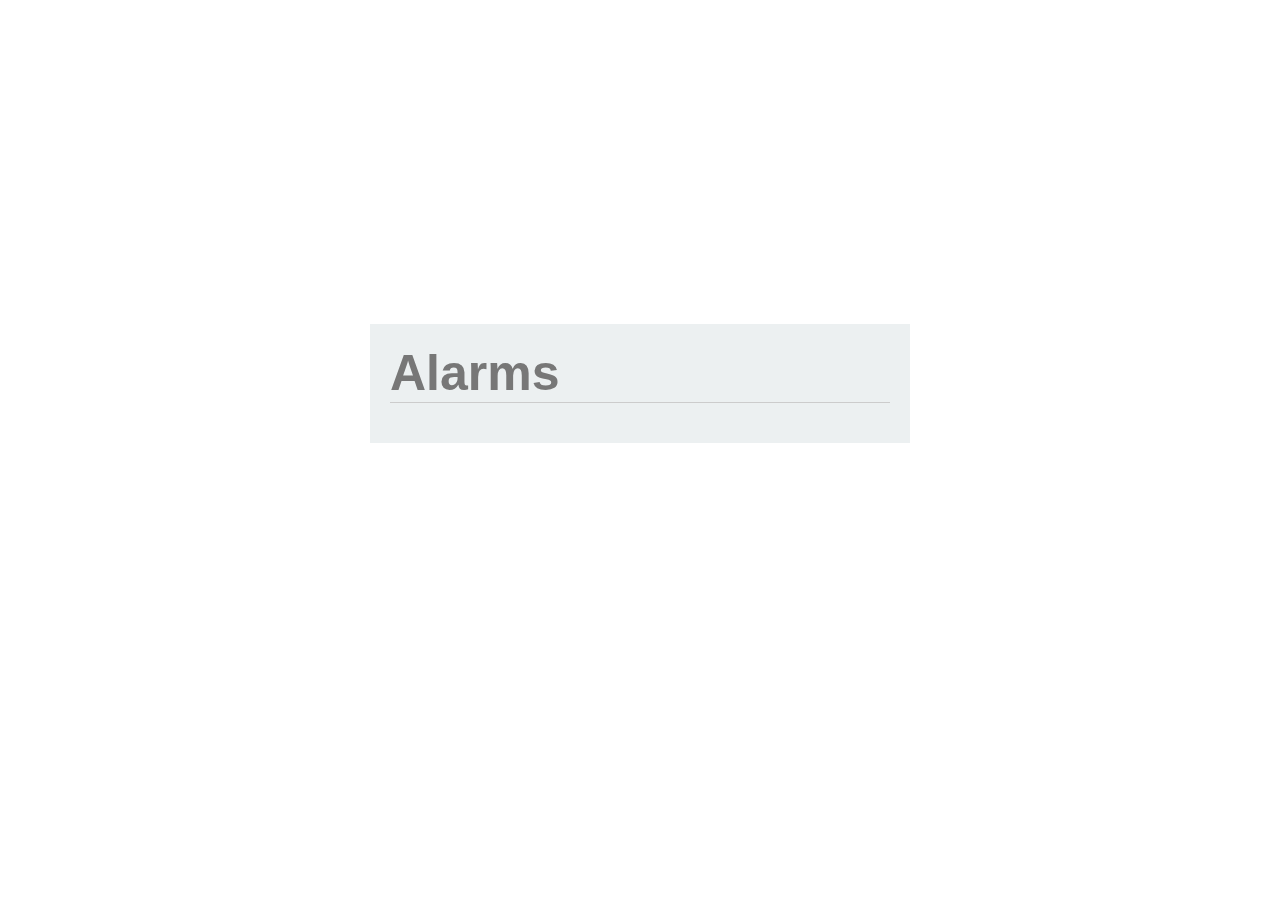
<file: index.html>
<!DOCTYPE html>
<html>
    <head>
        <script>
  (function(i,s,o,g,r,a,m){i['GoogleAnalyticsObject']=r;i[r]=i[r]||function(){
  (i[r].q=i[r].q||[]).push(arguments)},i[r].l=1*new Date();a=s.createElement(o),
  m=s.getElementsByTagName(o)[0];a.async=1;a.src=g;m.parentNode.insertBefore(a,m)
  })(window,document,'script','//www.google-analytics.com/analytics.js','ga');

  ga('create', 'UA-59822015-1', 'auto');
  ga('send', 'pageview');

</script>
    <script src="//cdn.optimizely.com/js/2540950137.js"></script>
    
        <title>Much Wow</title>
        <link href="css/clock.css" rel="stylesheet" type="text/css">
        <link href="css/alarm.css" rel="stylesheet" type="text/css">
        <link href="css/index.css" rel="stylesheet" type="text/css">
    </head>
    <body>

        <h1>Timothy's Clock</h1>
        
        <div class="clk" id="time"></div>
        <div id="forecastLabel"></div><img class="display" id="forecastIcon" style="padding-bottom: 25px">
        <div id="alarmContainer">
            <div class="flexable" id="alarmHeader">
                <h2>Alarms</h2>
                <input id="alrm" class="hide" onclick="showAlarmPopup()" type="button" value="Add Alarm"/>
            </div>
            <div id="fb">
            <fb:login-button scope="public_profile,email" onlogin="checkLoginState();">
            </fb:login-button>
            </div>
            <div id="status">
            </div>
            <div id="alarms"></div>
        </div>
        <div class="hide" id="mask"></div>
        <div class="hide" id="popup">
            <h2>Add Alarm</h2>
            <div id="timeContainer">
            	<select id="hours">
            		<option>1</option>
            		<option>2</option>
            		<option>3</option>
            	    <option>4</option>
            		<option>5</option>
            		<option>6</option>
            		<option>7</option>
            		<option>8</option>
            		<option>9</option>
            		<option>10</option>
            		<option>11</option>
            		<option>12</option>
            	</select>
                <select id="mins">
		              <option>00</option>
			          <option>05</option>
			          <option>10</option>
			          <option>15</option>
			          <option>20</option>
			          <option>25</option>
			          <option>30</option>
			          <option>35</option>
			          <option>40</option>
			          <option>45</option>      
			          <option>50</option>
			          <option>55</option> 
                </select> 
                <select id="ampm">
                    <option>am</option>
                    <option>pm</option>
                </select>  
                <input type="text" id="alarmName" placeholder="Alarm Name"/>
                <div class="flexable">
                	<input type="button" value="Cancel" class="button" onclick="hideAlarmPopup()"/>
                	<input id="addAlarm" type="button" value="Save Alarm" class="button" onclick="addAlarm()"/>
                </div>             
            </div>
        </div>


    <script src="https://ajax.googleapis.com/ajax/libs/jquery/1.11.1/jquery.min.js" type="text/javascript"></script>
    <script src="http://www.parsecdn.com/js/parse-1.3.4.min.js"></script>
    <script>
      // This is called with the results from from FB.getLoginStatus().
      function statusChangeCallback(response) {
        console.log('statusChangeCallback');
        console.log(response);
        // The response object is returned with a status field that lets the
        // app know the current login status of the person.
        // Full docs on the response object can be found in the documentation
        // for FB.getLoginStatus().
        if (response.status === 'connected') {
          // Logged into your app and Facebook.
          getAllAlarms(response.authResponse.userID);
          $( "#alrm").removeClass("hide");
          $( "#alrm").addClass("button");
          $( "#fb").addClass("hide");

          testAPI();
        } else if (response.status === 'not_authorized') {
          // The person is logged into Facebook, but not your app.
          document.getElementById('status').innerHTML = 'Please log ' +
            'into this app.';
        } else {
          // The person is not logged into Facebook, so we're not sure if
          // they are logged into this app or not.
          document.getElementById('status').innerHTML = 'Please log ' +
            'into Facebook.';
        }
      }

      // This function is called when someone finishes with the Login
      // Button.  See the onlogin handler attached to it in the sample
      // code below.
      function checkLoginState() {
        FB.getLoginStatus(function(response) {
          statusChangeCallback(response);
        });
      }

      window.fbAsyncInit = function() {
      FB.init({
        appId      : '442884252526237',
        cookie     : true,  // enable cookies to allow the server to access 
                            // the session
        xfbml      : true,  // parse social plugins on this page
        version    : 'v2.1' // use version 2.1
      });

      // Now that we've initialized the JavaScript SDK, we call 
      // FB.getLoginStatus().  This function gets the state of the
      // person visiting this page and can return one of three states to
      // the callback you provide.  They can be:
      //
      // 1. Logged into your app ('connected')
      // 2. Logged into Facebook, but not your app ('not_authorized')
      // 3. Not logged into Facebook and can't tell if they are logged into
      //    your app or not.
      //
      // These three cases are handled in the callback function.

      FB.getLoginStatus(function(response) {
        statusChangeCallback(response);
      });

      };

      // Load the SDK asynchronously
      (function(d, s, id) {
        var js, fjs = d.getElementsByTagName(s)[0];
        if (d.getElementById(id)) return;
        js = d.createElement(s); js.id = id;
        js.src = "//connect.facebook.net/en_US/sdk.js";
        fjs.parentNode.insertBefore(js, fjs);
      }(document, 'script', 'facebook-jssdk'));

      // Here we run a very simple test of the Graph API after login is
      // successful.  See statusChangeCallback() for when this call is made.
      function testAPI() {
        console.log('Welcome!  Fetching your information.... ');
        FB.api('/me', function(response) {
          console.log('Successful login for: ' + response.name);
          document.getElementById('status').innerHTML =
            'Thanks for logging in, ' + response.name + '!';
        });
      }
    </script>


    <script src="js/clock.js" type="text/javascript"></script>
    <script src="js/index.js" type="text/javascript"></script>


    </body>


</html>
</file>
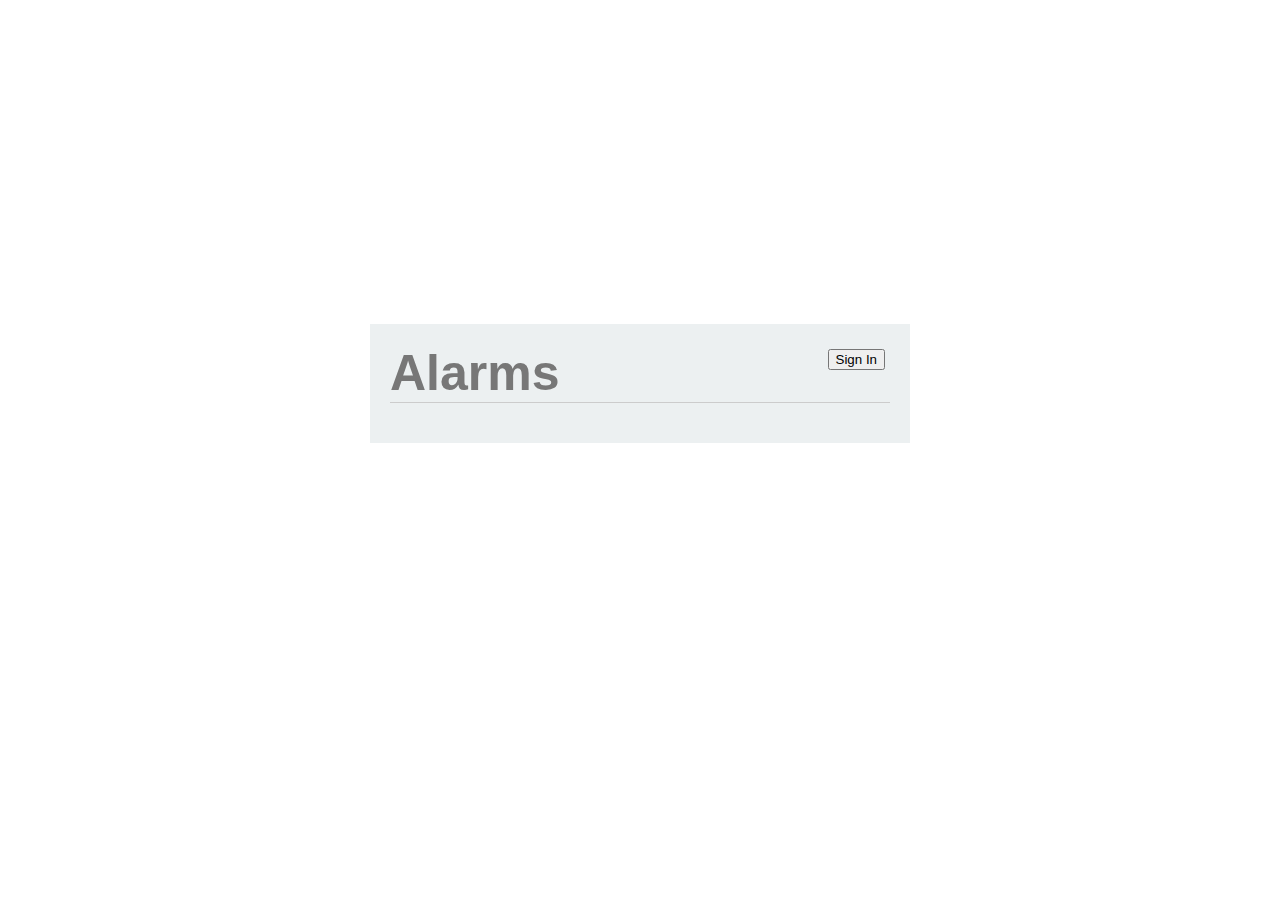
<file: redirect.html>
<!DOCTYPE html>
<html>
    <head>
<script src="https://ajax.googleapis.com/ajax/libs/jquery/2.1.3/jquery.min.js"></script>

        <script>
  (function(i,s,o,g,r,a,m){i['GoogleAnalyticsObject']=r;i[r]=i[r]||function(){
  (i[r].q=i[r].q||[]).push(arguments)},i[r].l=1*new Date();a=s.createElement(o),
  m=s.getElementsByTagName(o)[0];a.async=1;a.src=g;m.parentNode.insertBefore(a,m)
  })(window,document,'script','//www.google-analytics.com/analytics.js','ga');

  ga('create', 'UA-59822015-1', 'auto');
  ga('send', 'pageview');

</script>
    <script src="//cdn.optimizely.com/js/2540950137.js"></script>
    
        <title>Much Wow</title>
        <link href="css/clock.css" rel="stylesheet" type="text/css">
        <link href="css/alarm.css" rel="stylesheet" type="text/css">
        <link href="css/index.css" rel="stylesheet" type="text/css">
    </head>
    <body>

        <h1>Redirect HTML</h1>
        
        <div class="clk" id="time"></div>
        <div id="forecastLabel"></div><img class="display" id="forecastIcon" style="padding-bottom: 25px">
        <div id="alarmContainer">
            <div class="flexable" id="alarmHeader">
                <h2>Alarms</h2>
                <input id="alrm" class="hide" onclick="showAlarmPopup()" type="button" value="Add Alarm"/>
                <input id="imgur" onclick="login()" type="button" value="Sign In"/>
            </div>
            <div id="fb">
            <fb:login-button scope="public_profile,email" onlogin="checkLoginState();">
            </fb:login-button>
            </div>
            <div id="status">
            </div>
            <div id="alarms"></div>
        </div>
        <div class="hide" id="mask"></div>
        <div class="hide" id="popup">
            <h2>Add Alarm</h2>
            <div id="timeContainer">
            	<select id="hours">
            		<option>1</option>
            		<option>2</option>
            		<option>3</option>
            	    <option>4</option>
            		<option>5</option>
            		<option>6</option>
            		<option>7</option>
            		<option>8</option>
            		<option>9</option>
            		<option>10</option>
            		<option>11</option>
            		<option>12</option>
            	</select>
                <select id="mins">
		              <option>00</option>
			          <option>05</option>
			          <option>10</option>
			          <option>15</option>
			          <option>20</option>
			          <option>25</option>
			          <option>30</option>
			          <option>35</option>
			          <option>40</option>
			          <option>45</option>      
			          <option>50</option>
			          <option>55</option> 
                </select> 
                <select id="ampm">
                    <option>am</option>
                    <option>pm</option>
                </select>  
                <input type="text" id="alarmName" placeholder="Alarm Name"/>
                <div class="flexable">
                	<input type="button" value="Cancel" class="button" onclick="hideAlarmPopup()"/>
                	<input id="addAlarm" type="button" value="Save Alarm" class="button" onclick="addAlarm()"/>
                  Add
                </div>             
            </div>
        </div>


    <script src="https://ajax.googleapis.com/ajax/libs/jquery/1.11.1/jquery.min.js" type="text/javascript"></script>
    <script src="http://www.parsecdn.com/js/parse-1.3.4.min.js"></script>
    <script>
      // This is called with the results from from FB.getLoginStatus().
      function statusChangeCallback(response) {
        console.log('statusChangeCallback');
        console.log(response);
        // The response object is returned with a status field that lets the
        // app know the current login status of the person.
        // Full docs on the response object can be found in the documentation
        // for FB.getLoginStatus().
        if (response.status === 'connected') {
          // Logged into your app and Facebook.
          getAllAlarms(response.authResponse.userID);
          $( "#alrm").removeClass("hide");
          $( "#alrm").addClass("button");
          $( "#fb").addClass("hide");

          testAPI();
        } else if (response.status === 'not_authorized') {
          // The person is logged into Facebook, but not your app.
          document.getElementById('status').innerHTML = 'Please log ' +
            'into this app.';
        } else {
          // The person is not logged into Facebook, so we're not sure if
          // they are logged into this app or not.
          document.getElementById('status').innerHTML = 'Please log ' +
            'into Facebook.';
        }
      }

      // This function is called when someone finishes with the Login
      // Button.  See the onlogin handler attached to it in the sample
      // code below.
      function checkLoginState() {
        FB.getLoginStatus(function(response) {
          statusChangeCallback(response);
        });
      }

      window.fbAsyncInit = function() {
      FB.init({
        appId      : '442884252526237',
        cookie     : true,  // enable cookies to allow the server to access 
                            // the session
        xfbml      : true,  // parse social plugins on this page
        version    : 'v2.1' // use version 2.1
      });

      // Now that we've initialized the JavaScript SDK, we call 
      // FB.getLoginStatus().  This function gets the state of the
      // person visiting this page and can return one of three states to
      // the callback you provide.  They can be:
      //
      // 1. Logged into your app ('connected')
      // 2. Logged into Facebook, but not your app ('not_authorized')
      // 3. Not logged into Facebook and can't tell if they are logged into
      //    your app or not.
      //
      // These three cases are handled in the callback function.

      FB.getLoginStatus(function(response) {
        statusChangeCallback(response);
      });

      };

      // Load the SDK asynchronously
      (function(d, s, id) {
        var js, fjs = d.getElementsByTagName(s)[0];
        if (d.getElementById(id)) return;
        js = d.createElement(s); js.id = id;
        js.src = "//connect.facebook.net/en_US/sdk.js";
        fjs.parentNode.insertBefore(js, fjs);
      }(document, 'script', 'facebook-jssdk'));

      // Here we run a very simple test of the Graph API after login is
      // successful.  See statusChangeCallback() for when this call is made.
      function testAPI() {
        console.log('Welcome!  Fetching your information.... ');
        FB.api('/me', function(response) {
          console.log('Successful login for: ' + response.name);
          document.getElementById('status').innerHTML =
            'Thanks for logging in, ' + response.name + '!';
        });
      }
    </script>

    <script src="lib/oauth.js" type="text/javascript"></script>
    <script src="lib/redirect.js" type="text/javascript"></script>

    <script src="js/clock.js" type="text/javascript"></script>
    <script src="js/index.js" type="text/javascript"></script>

    </body>


</html>
</file>
<file: css/clock.css>
body {
	color: #FFFFFF;
	font-family: "HelveticaNeue-Light", "Helvetica Neue Light", "Helvetica Neue", Helvetica, Arial, "Lucida Grande", sans-serif; 
	font-style: normal;
}

h1 {
	font-family: "HelveticaNeue-Light", "Helvetica Neue Light", "Helvetica Neue", Helvetica, Arial, "Lucida Grande", sans-serif; 
	font-size: 100px;
	text-align: center;
	font-style: normal;
}

h2 {
	font-family: "HelveticaNeue-Light", "Helvetica Neue Light", "Helvetica Neue", Helvetica, Arial, "Lucida Grande", sans-serif; 
	font-size: 50px;
	text-align: center;
	margin: 0px;
}

div.clk {
	font-family: "HelveticaNeue-Light", "Helvetica Neue Light", "Helvetica Neue", Helvetica, Arial, "Lucida Grande", sans-serif; 
	font-size: 100px;
	text-align: center;
	color: #000000;
}
</file>
<file: css/alarm.css>
h2 {
	color:#777;
	margin-top:0px;
}
.hide {
	display:none;
}
.button {
	display:block;
	margin:10px auto;
	width:100px;
	padding:10px 10px;
}

.delete {
	margin-right: 20px;
	width: 90px;
}

.flexable {
	display: -webkit-box;
	display: -moz-box;
	display: -ms-flexbox;
	display: -webkit-flex;
	display: flex;
	-webkit-flex-flow: nowrap;
}
/********** The container that holds the alarm section *********/
#alarmContainer {
	width:500px;
	margin:0px auto;
	background:#ecf0f1;
	color:#777;
	padding:20px;
}
#alarmHeader {
	position:relative;
	border-bottom:1px solid #ccc;
}
#alarmHeader h2 {
	justify-content:flex-end;
}
#alarmHeader input {
	position:absolute;
	right:0px;
	margin:5px;
}
#alarms {
	margin-top:20px;
}
/********** The black transparent mask when adding an alarm clock *********/
#mask {
	position:absolute;
	width:100%;
	height:100%;
	background-color:rgba(0,0,0,0.7);
	top:0;
	left:0;
}
/********** The white popup container when adding an alarm clock *********/
#popup {
	position:absolute;
	top:45%;
	left:0;
	right:0;
	margin-left:auto;
	margin-right:auto;
	width:250px;
	z-index:1;
	background-color:white;
	border:1px solid #ccc;
	border-radius:5px;
	padding:20px;
}
#popup h2 {
	width:100%;
	text-align:left;
	border-bottom:1px solid #ccc;
}
#popup .button {
	margin:0px 10px;
}
#popup #alarmName {
	width:90%;
	font-size:14px;
	margin:10px auto 25px auto;
}

#timeContainer {
	margin-top: 15px;
}
</file>
<file: css/index.css>
.cold {
	background-color: #95A5A6;
}

.chilly {
	background-color: #1ABC96;
}

.nice { 
	background-color: #2980B9;
}

.warm {
	background-color: #E67E22;
}

.hot {
	background-color: #E74C3C;
}

div#forecastLabel {
	text-align: center;
	font-size: 200%;
	padding: 25px 0px 25px 0px
}

img.display {
	display: block;
	margin-left: auto;
	margin-right: auto;
}
</file>
